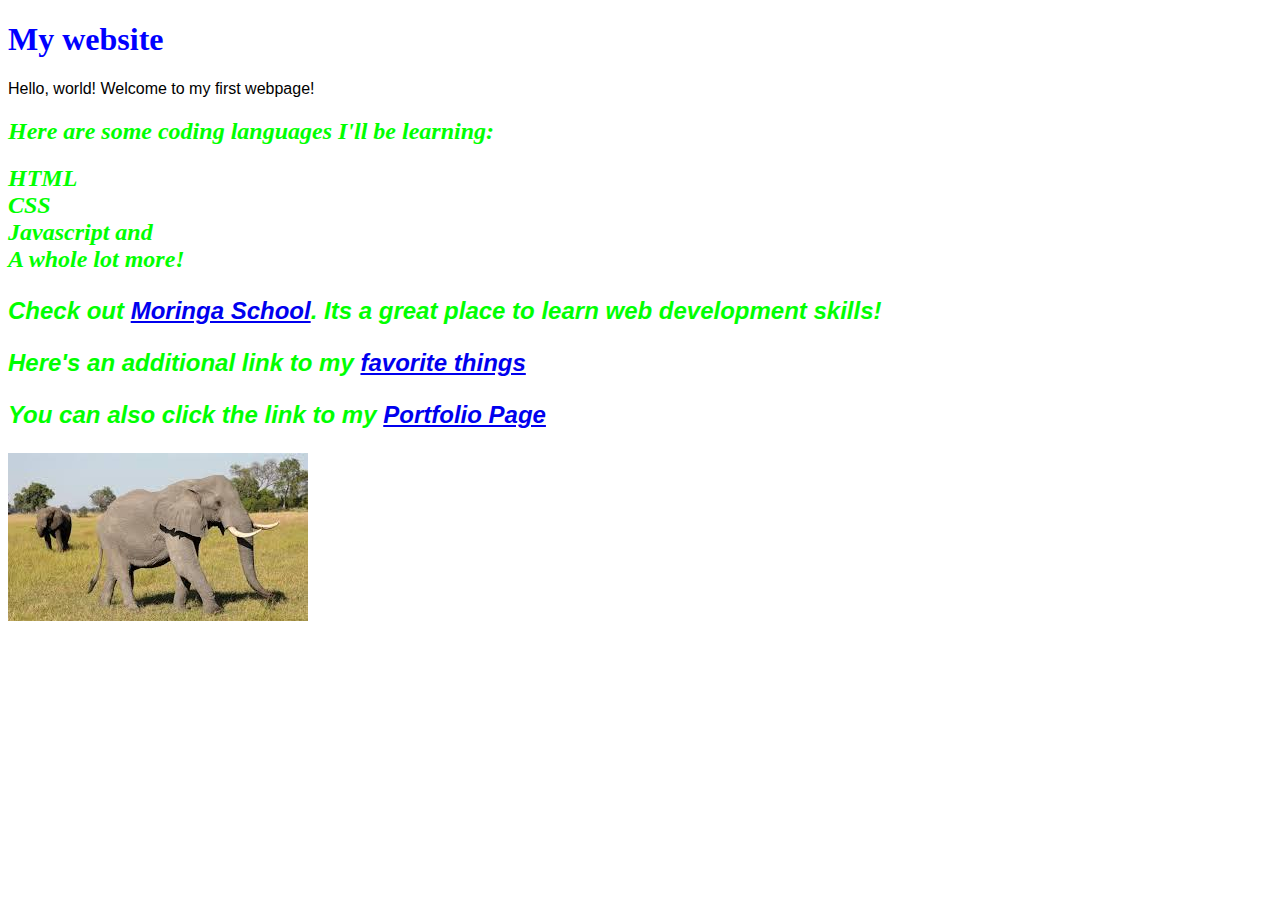
<file: index.html>
<!DOCTYPE html>
<html>
  <head>
    <title>My first webpage</title>
    <link href="css/styles.css" rel="stylesheet" type="text/css">
  </head>
  <body>
    <h1>My website</h1>
    <p>Hello, world!
    Welcome to my first webpage!</p>
    <h2>Here are some coding languages I'll be learning:<h2>
      <li>HTML</li>
      <li>CSS</li>
      <li>Javascript and</li>
      <li>A whole lot more!</li>
    </ol>
    <p>Check out <a href="http://moringaschool.com/">Moringa School</a>. Its a great place to learn web development skills!</p>
    <p>Here's an additional link to my <a href="http://mwendantu-castdynamic.github.io/my-favourite-things">favorite things</a></p>
    <p>You can also click the link to my <a href="http://mwendantu-castdynamic.github.io/my-favourite-things">Portfolio Page</a></p>
  <img src="images/elephants.jpeg" alt="A photo of an elephant">
  </body>
</html>
</file>
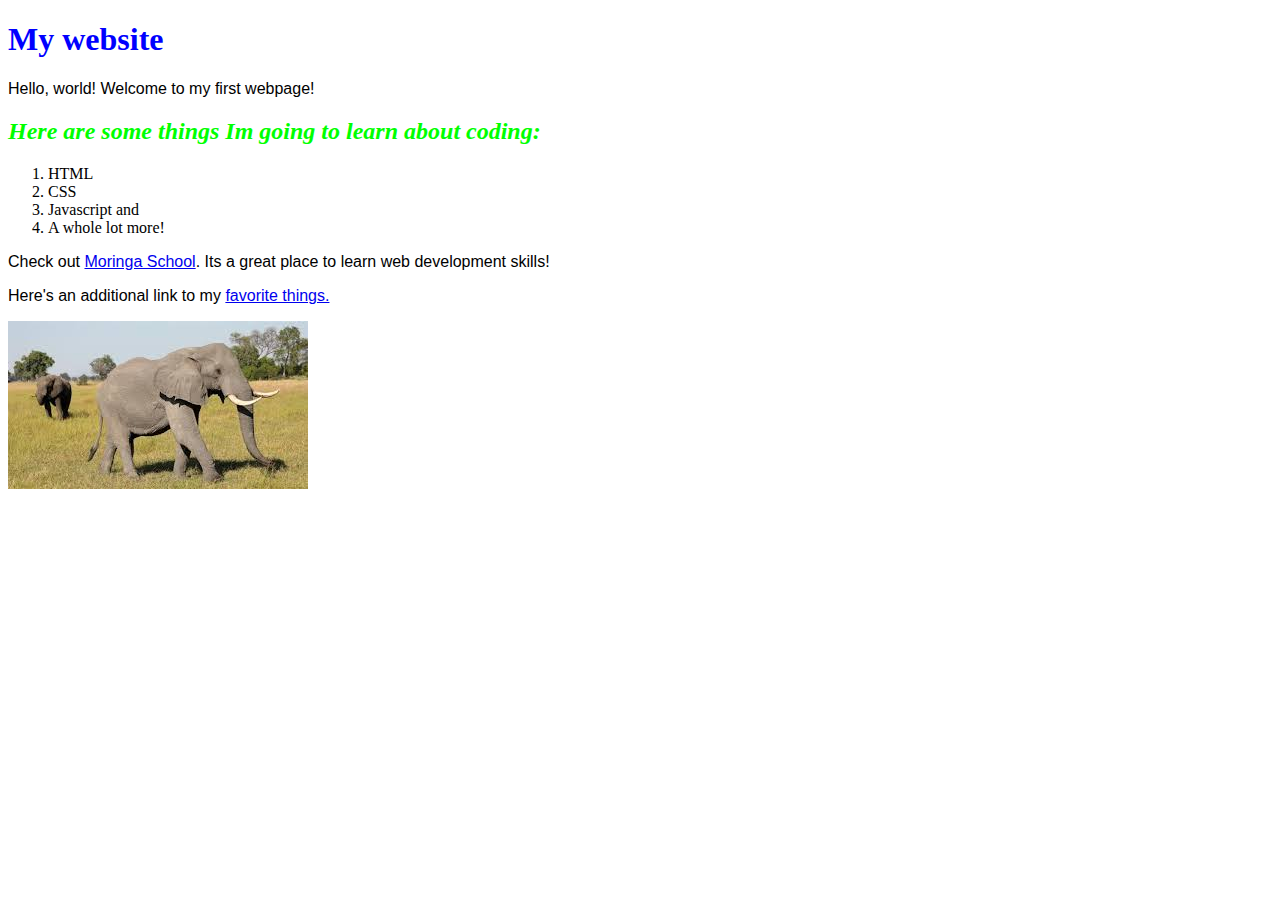
<file: my-first-website.html>
<!DOCTYPE html>
<html>
  <head>
    <title>My first webpage</title>
    <link href="css/styles.css" rel="stylesheet" type="text/css">
  </head>
  <body>
    <h1>My website</h1>
    <p>Hello, world!
    Welcome to my first webpage!</p>
    <h2>Here are some things Im going to learn about coding:</h2>
    <ol>
      <li>HTML</li>
      <li>CSS</li>
      <li>Javascript and</li>
      <li>A whole lot more!</li>
    </ol>
    <p>Check out <a href="http://moringaschool.com/">Moringa School</a>. Its a great place to learn web development skills!</p>
    <p>Here's an additional link to my <a href="http//:favorite-things.com/">favorite things.</a></p>
  <img src="images/elephants.jpeg" alt="A photo of an elephant">
  </body>
</html>
</file>
<file: css/styles.css>
h1{
  color: #0000ff;
  text-align : centre;
}

h2{
  color:  #00ff00;
  font-style: italic;
  text-align: centre;
}
p{
  font-family: sans-serif;
}
ul{
  line-height: 40px;
}
</file>
